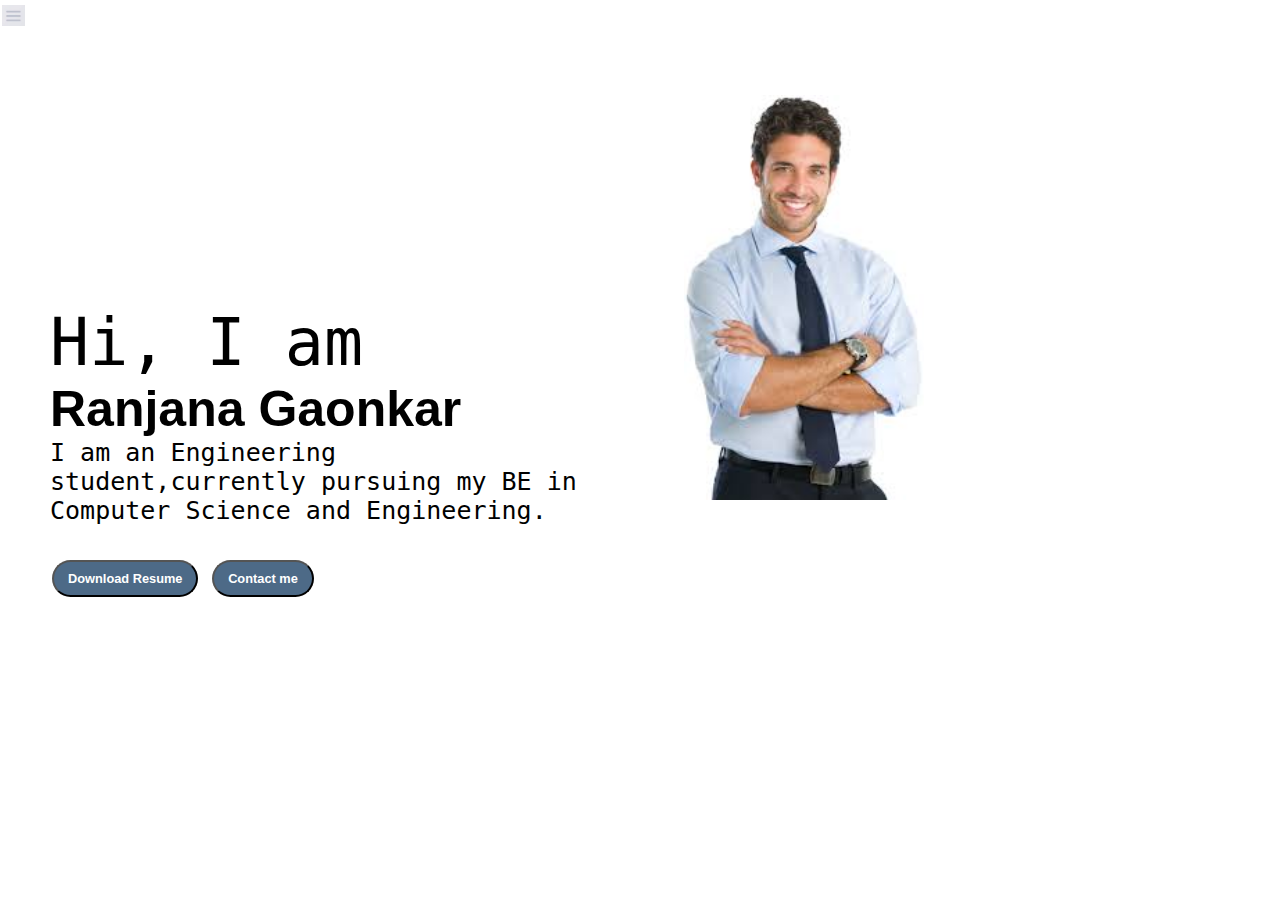
<file: index.html>
<!DOCTYPE html>
<html lang="en">

<head>
    <meta charset="UTF-8">
    <meta name="viewport" content="width=device-width, initial-scale=1.0">
    <title>Ranjana - portfolio</title>
    <link rel="stylesheet" href="style.css">
</head>

<body>
    <div class="container">
        <div class="sidebar sidebargo">
            
            <nav>
                <ul>
                    <li><a href ="index.html">Home</a></li>
                    <li><a href ="intro.html">My Intro</a></li>
                    <li><a href ="projects.html">Projects</a></li>
                    <li><a href ="blog.html">Blog</a></li>
                    <li><a href ="RanjanaGaonkar-Resume.pdf" target="_blank">Resume</a></li>
                    <li><a href ="contact.html">Contact me</a></li>
                    


                </ul>
            </nav>
        </div>
        <div class="main">
            <div class="hamburger">
                <img class ="ham" src="ham.png" alt=""width="23">
                <img class ="cross" src="cross.png" alt=""width="23">
            </div>
            <div class="infocontainer">
                <div class="devinfo">
                   <div class="hello">Hi, I am</div>
                   <div class="name">Ranjana Gaonkar</div>
                   <div class="about">I am an Engineering student,currently pursuing my BE in Computer Science and Engineering.</div>
                   <div class="buttons">
                    <a href="resume.ranjana.pdf" target="_blank"><button class="btn">Download Resume</button></a>
                    <a href="contact.html" target="_blank"><button class="btn">Contact me</button></a>
                   </div>
                </div>
                <div class="devpic">
                    <img src="img2.png" alt="Ranjana">
                </div>
            </div>
           
        </div>
    </div>
    <script src="script.js"></script>
</body>

</html>
</file>
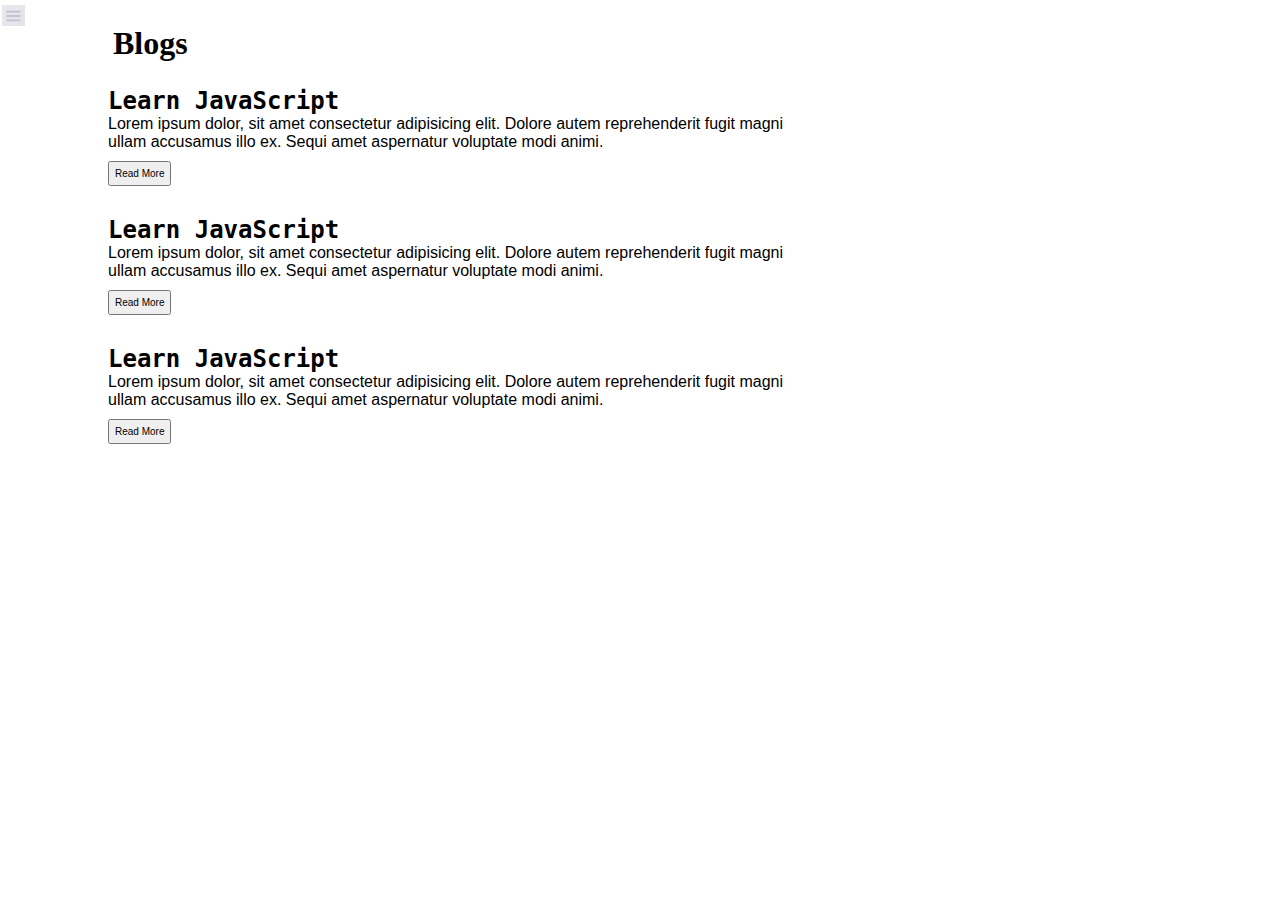
<file: blog.html>
<!DOCTYPE html>
<html lang="en">

<head>
    <meta charset="UTF-8">
    <meta name="viewport" content="width=device-width, initial-scale=1.0">
    <title>Blogs by Ranjana</title>
    <link rel="stylesheet" href="style.css">
</head>

<body>
    <div class="container">
        <div class="sidebar sidebargo">
            
            <nav>
                <ul>
                    <li><a href ="index.html">Home</a></li>
                    <li><a href ="intro.html">My Intro</a></li>
                    <li><a href ="projects.html">Projects</a></li>
                    <li><a href ="blog.html">Blog</a></li>
                    <li><a href ="resume.ranjana.pdf" target="_blank">Resume</a></li>
                    <li><a href ="contact.html">Contact me</a></li>
                    


                </ul>
            </nav>
        </div>
        <div class="main">
            <div class="hamburger">
                <img class ="ham" src="ham.png" alt=""width="23">
                <img class ="cross" src="cross.png" alt=""width="23">
            </div>
            <div class="blogcontainer">
                <h1>Blogs </h1>
                <div class="blogitem">
                    <h2> Learn JavaScript </h2>
                    <p>Lorem ipsum dolor, sit amet consectetur adipisicing elit. Dolore autem reprehenderit fugit magni ullam accusamus illo ex. Sequi amet aspernatur voluptate modi animi.</p>
                    <button class="bt">Read More</button>
                </div>
                <div class="blogitem">
                    <h2> Learn JavaScript </h2>
                    <p>Lorem ipsum dolor, sit amet consectetur adipisicing elit. Dolore autem reprehenderit fugit magni ullam accusamus illo ex. Sequi amet aspernatur voluptate modi animi.</p>
                    <button class="bt">Read More</button>
                </div>
                <div class="blogitem">
                    <h2> Learn JavaScript </h2>
                    <p>Lorem ipsum dolor, sit amet consectetur adipisicing elit. Dolore autem reprehenderit fugit magni ullam accusamus illo ex. Sequi amet aspernatur voluptate modi animi.</p>
                    <button class="bt">Read More</button>
                </div>
            </div>
           
        </div>
    </div>
    <script src="script.js"></script>
</body>

</html>
</file>
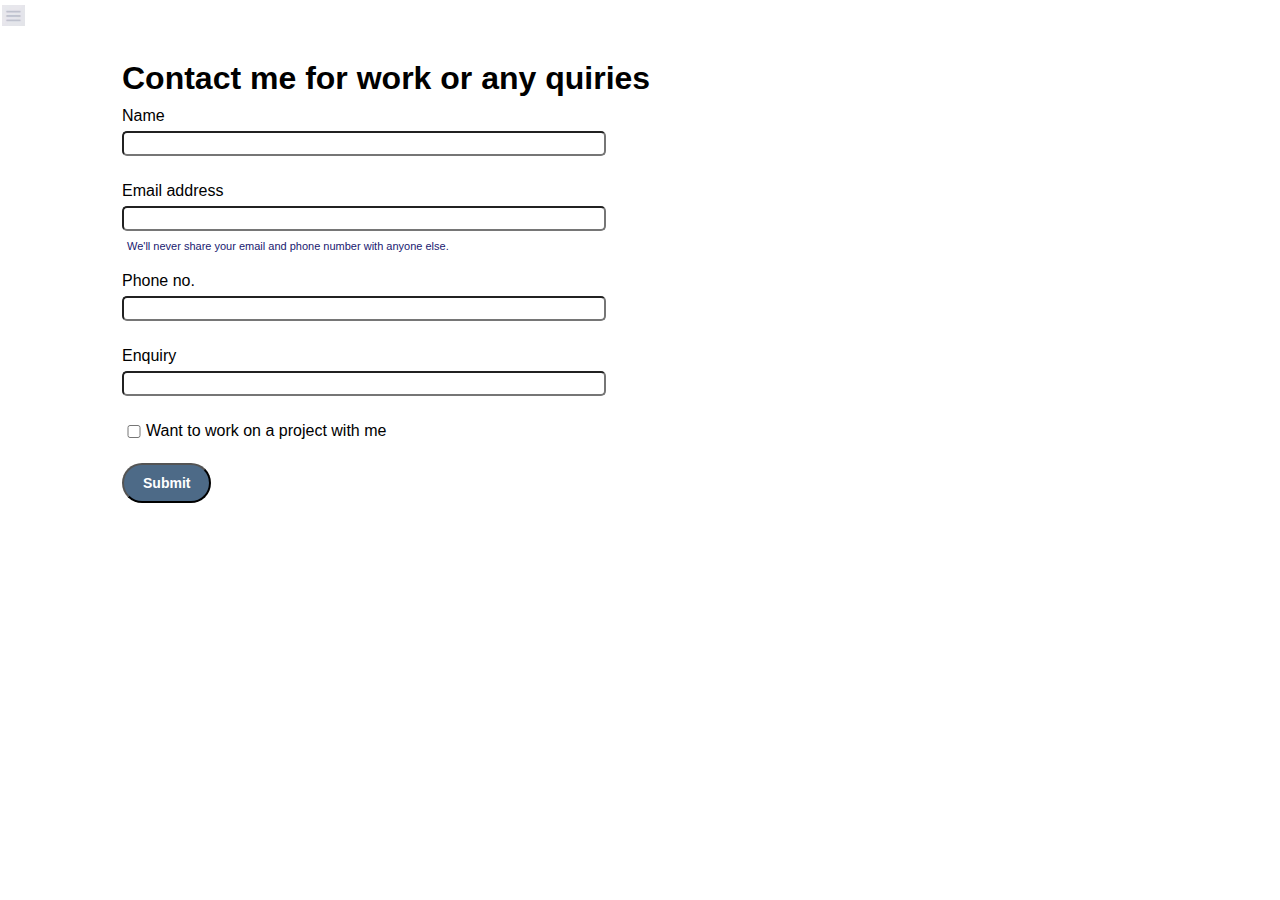
<file: contact.html>
<!DOCTYPE html>
<html lang="en">

<head>
    <meta charset="UTF-8">
    <meta name="viewport" content="width=device-width, initial-scale=1.0">
    <title>Contact info</title>
    <link rel="stylesheet" href="style.css">
</head>

<body>
    <div class="container">
      <div class="sidebar sidebargo">

            <nav>
                <ul>
                    <li><a href ="index.html">Home</a></li>
                    <li><a href ="intro.html">My Intro</a></li>
                    <li><a href ="projects.html">Projects</a></li>
                    <li><a href ="blog.html">Blog</a></li>
                    <li><a href ="resume.ranjana.pdf" target="_blank">Resume</a></li>
                    <li><a href ="contact.html">Contact me</a></li>
                </ul>
            </nav>
        </div>
        <div class="main">
          <div class="hamburger">
            <img class ="ham" src="ham.png" alt=""width="23">
            <img class ="cross" src="cross.png" alt=""width="23">
        </div>
            <div class="contactform">
                <h1>Contact me for work or any quiries</h1>
                <form>
                    <div class="mb-3">
                      <label for="clientemail" class="form-label">Name</label>
                      <input type="name" class="form-control" id="clientemail" aria-describedby="emailHelp">
                    </div>
                    <div class="mb-3">
                        <label for="clientemail" class="form-label">Email address</label>
                        <input type="email" class="form-control" id="clientemail" aria-describedby="emailHelp">
                        <div id="emailHelp" class="form-text">We'll never share your email and phone number with anyone else.</div>
                      </div>
                    <div class="mb-3">
                      <label for="clientphone" class="form-label">Phone no.</label>
                      <input type="phone" class="form-control" id="clientphone">
                    </div>
                    <div class="mb-3">
                        <label for="clientemail" class="form-label">Enquiry</label>
                        <input type="name" class="form-control" id="clientemail" aria-describedby="emailHelp">
                      </div>
                    <div class="mb-3" id="form-check">
                        <input type="checkbox" class="form-check-input" id="isclient">
                        <label class="form-check-label" for="isclient">Want to work on a project with me</label>
                      </div>
                    
                    <button type="submit" class="btn btn-sm">Submit</button>
                  </form>
            </div>

        </div>
    </div>
    <script src="script.js"></script>
</body>

</html>
</file>
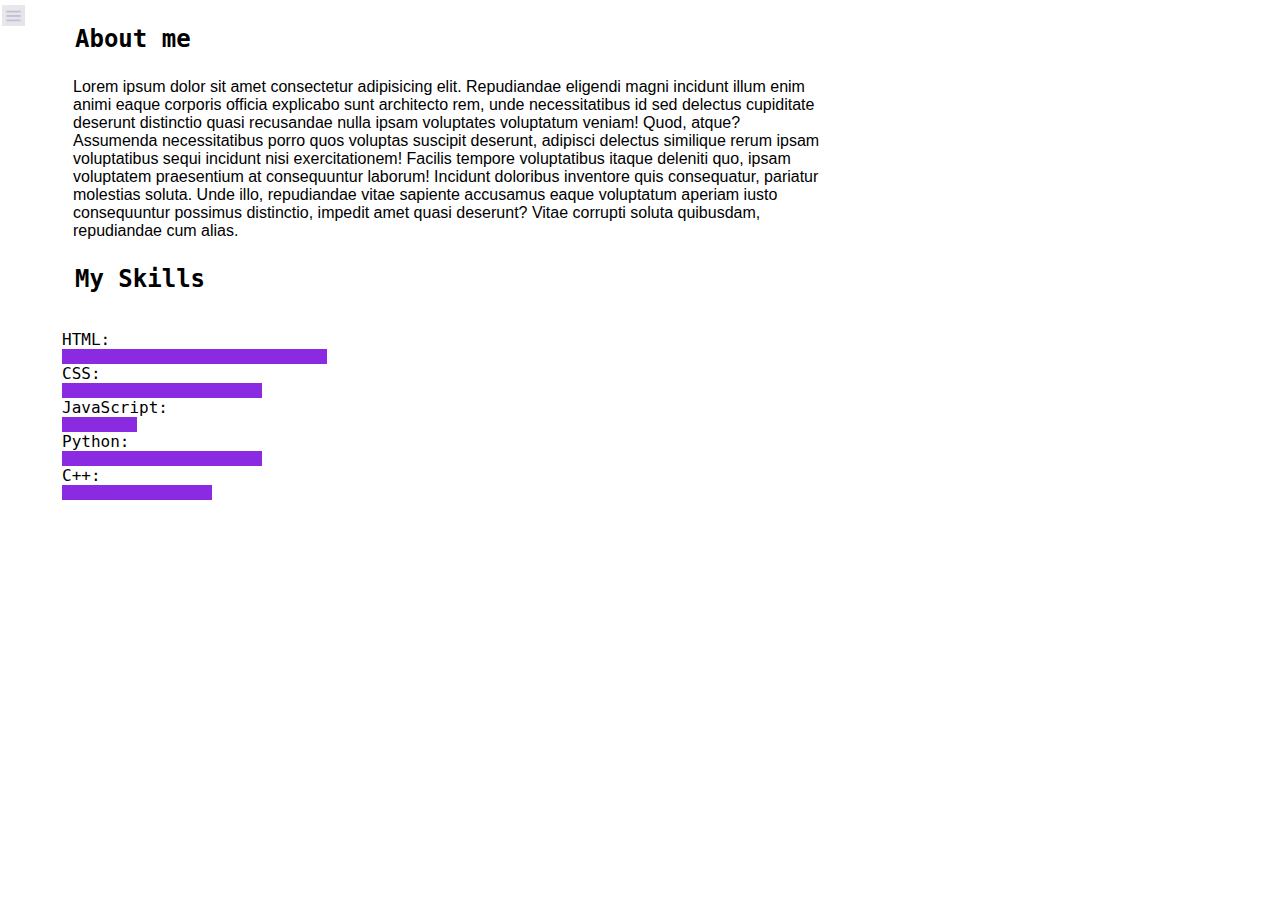
<file: intro.html>
<!DOCTYPE html>
<html lang="en">

<head>
    <meta charset="UTF-8">
    <meta name="viewport" content="width=device-width, initial-scale=1.0">
    <title>Ranjana - portfolio</title>
    <link rel="stylesheet" href="style.css">
</head>

<body>
    <div class="container">
        <div class="sidebar sidebargo">
            
            <nav>
                <ul>
                    <li><a href ="index.html">Home</a></li>
                    <li><a href ="intro.html">My Intro</a></li>
                    <li><a href ="projects.html">Projects</a></li>
                    <li><a href ="blog.html">Blog</a></li>
                    <li><a href ="resume.ranjana.pdf" target="_blank">Resume</a></li>
                    <li><a href ="contact.html">Contact me</a></li>
                    


                </ul>
            </nav>
        </div>
        <div class="main">
            <div class="hamburger">
                <img class ="ham" src="ham.png" alt=""width="23">
                <img class ="cross" src="cross.png" alt=""width="23">
            </div>
            <div class="intro">
            <h2>About me</h2>
            <p>Lorem ipsum dolor sit amet consectetur adipisicing elit. Repudiandae eligendi magni incidunt illum enim animi eaque corporis officia explicabo sunt architecto rem, unde necessitatibus id sed delectus cupiditate deserunt distinctio quasi recusandae nulla ipsam voluptates voluptatum veniam! Quod, atque? Assumenda necessitatibus porro quos voluptas suscipit deserunt, adipisci delectus similique rerum ipsam voluptatibus sequi incidunt nisi exercitationem! Facilis tempore voluptatibus itaque deleniti quo, ipsam voluptatem praesentium at consequuntur laborum! Incidunt doloribus inventore quis consequatur, pariatur molestias soluta. Unde illo, repudiandae vitae sapiente accusamus eaque voluptatum aperiam iusto consequuntur possimus distinctio, impedit amet quasi deserunt? Vitae corrupti soluta quibusdam, repudiandae cum alias.</p>
            <h2>My Skills</h2>
            <div class="skillcontainer">
                HTML:<div class="skill hundred"></div>
                CSS:<div class="skill sixty"></div>
                JavaScript:<div class="skill t5"></div>
                Python:<div class="skill sixty"></div>
                C++:<div class="skill fifty"></div>
            </div>
                
                
                
            
            </div>
        </div>
    </div>
    <script src="script.js"></script>
</body>

</html>
</file>
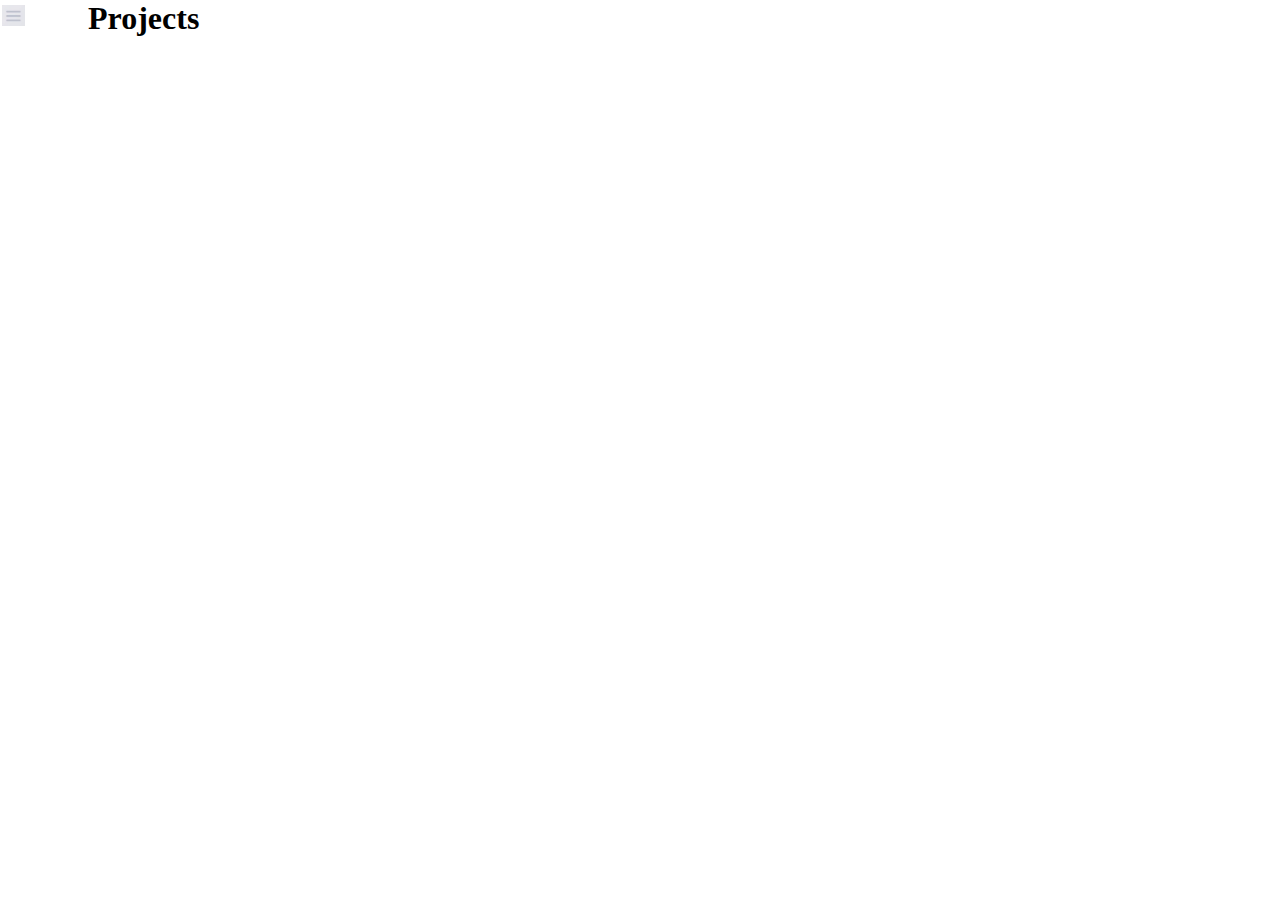
<file: projects.html>
<!DOCTYPE html>
<html lang="en">

<head>
    <meta charset="UTF-8">
    <meta name="viewport" content="width=device-width, initial-scale=1.0">
    <title>Ranjana - portfolio</title>
    <link rel="stylesheet" href="style.css">
</head>

<body>
    <div class="container">
        <div class="sidebar sidebargo">
            
            <nav>
                <ul>
                    <li><a href ="index.html">Home</a></li>
                    <li><a href ="intro.html">My Intro</a></li>
                    <li><a href ="projects.html">Projects</a></li>
                    <li><a href ="blog.html">Blog</a></li>
                    <li><a href ="resume.ranjana.pdf" target="_blank">Resume</a></li>
                    <li><a href ="contact.html">Contact me</a></li>
                    


                </ul>
            </nav>
        </div>
        <div class="main">
            <div class="hamburger">
                <img class ="ham" src="ham.png" alt=""width="23">
                <img class ="cross" src="cross.png" alt=""width="23">
            </div>
            <div class="projectcontainer">
               <h1>Projects</h1>
               
            </div>
           
        </div>
    </div>
    <script src="script.js"></script>
</body>

</html>
</file>
<file: style.css>
@import url("https://fonts.google.com/share?selection.family=Poppins:ital,wght@0,100;0,200;0,300;0,400;0,500;0,600;0,700;0,800;0,900;1,100;1,200;1,300;1,400;1,500;1,600;1,700;1,800;1,900");
@import url("https://fonts.google.com/share?selection.family=Source+Code+Pro:ital,wght@0,200..900;1,200..900");
@import url("https://fonts.google.com/share?selection.family=Fira+Sans:ital,wght@0,100;0,200;0,300;0,400;0,500;0,600;0,700;0,800;0,900;1,100;1,200;1,300;1,400;1,500;1,600;1,700;1,800;1,900");
*{
    margin: 0;
    padding: 0;
}
.sidebar{
    position: absolute;
    background-color: rgb(138, 128, 128);
    /* width: 18vw; */
    font-family: 'Fira Sans',sans-serif;
    height: 800px;
    transition: transform 0.3s ease-in;
}
.sidebar nav{
    padding: 45px;

}
.sidebar nav li{
    list-style: none;
    font-size: 30px;
    padding: 20px;
    padding-right: 5px;
    
}

.sidebar nav li a{
    text-decoration: none;
    color: rgb(41, 38, 38);
    
    
}
.main{
    /*background-color: aqua;*/
    width: 70vw;
}
.container{
    display: flex;

}
.infocontainer{
    /*background-color: blueviolet;*/
    height: 58vh;
    width: 80vw;
    margin-top: 95px;
    margin-left: 50px;
    margin-right: 50px;
    display: flex;
    justify-content: space-around;
}
.devpic img{
    /* height: 58vh; */
    height: 45vh;
    margin-right: 150px;
}
.devinfo{
    display: flex;
    justify-content: center;
   flex-direction: column;
    font-family: 'Source Code Pro',monospace;
    margin-right: 100px;
    margin-top: 190px;
    
}
.hello{
     font-size: 65px;
     
}

.name{
    font-size: 50px;
    font-weight: bold;
    font-family: 'Poppins', sans-serif;
   
}

.about{
font-size: 25px;

}

.btn{
    padding: 9px 14px;
    border-radius: 22px;
    color: white;
    background-color: rgb(77, 106, 135);
    font-weight: bold;
    font-size: 0.8em;
    margin: 0 2px;
    cursor: pointer;
}
.btn-sm{
    font-size: 14px;
    padding: 10px 19px;
    margin: 12px 0;
}
.bt{
    font-size: 10px;
    padding: 5px 5px;
    margin: 10px 0;
    cursor: pointer;
    
}

.btn:hover{
    background-color: white;
    color: rgb(77, 106, 135);
}

.buttons{
    margin-top: 2.2em;
    /* font-size: 16px; */
}
.contactform{
         font-family: 'Fira Sans',sans-serif;
         padding-top: 143px;
         padding: 0 34px;
         margin: 0 88px;
}
.contactform h1{
    font-family: 'Fira Sans',sans-serif;
    margin-top: 60px;
   /* text-align: center;*/
}
.contactform form div{
    padding: 10px 0;
    display: flex;
    flex-direction: column;
}
.contactform form div input{
    width: 37vw;
    border-radius: 5px;
    margin: 6px 0;
    padding: 3px;
}
#emailHelp{
    font-size: 11px;
    color: midnightblue;
    margin: 0 5px;
    padding: 3px 0 0 0;
}
#form-check {
     flex-direction: row;
}
#form-check input{
      width: 24px;
      margin: 3px 0;
}
.blogcontainer{
    margin: 0 88px;
}
.blogitem{
    margin: 20px;
    font-family: 'Fira Sans',sans-serif;
}
.blogcontainer h1{
    margin: 25px;
}
.blogitem h2{
    font-family: 'Source Code Pro',monospace;
}
.projectcontainer{
    margin: 0 88px;
}
.intro h2{
    margin: 25px;
    font-family: 'Source Code Pro',monospace;
}
.intro{
    margin: 0 50px;
}
.intro p{
    margin: 23px;
    font-family: 'Fira Sans',sans-serif;
    }
.skill{
    width: 20px;
    height: 15px;
    background-color: blueviolet;
}
.skillcontainer{
    padding: 12px;
}
.hundred{
    width: 265px;
}
.sixty{
    width: 200px;
}
.fifty{
    width: 150px ;
}
.t5{
    width: 75px;
}
.skillcontainer{
    font-family: 'Source Code Pro',monospace;
    font-weight: 900px;
}
@media (max-width:1200px){
    .devpic{
        display: none;
    }
    .buttons{
        font-size: 10px;
    }
    /* *{
        background-color: white;
    } */
    /* .sidebar{
        transform: translate(-443px,0px);
        position: absolute;
    } */
}
.hamburger{
     position: absolute;
     cursor: pointer;
     left:6px;
}
.cross{
    margin-left: 237px;
    margin-top: 2px;
}
.ham{
    margin-left: -4px;
    margin-top: 5px;
}
.sidebargo{
    transform: translate(-443px,0px);
    position: absolute;
}
</file>
